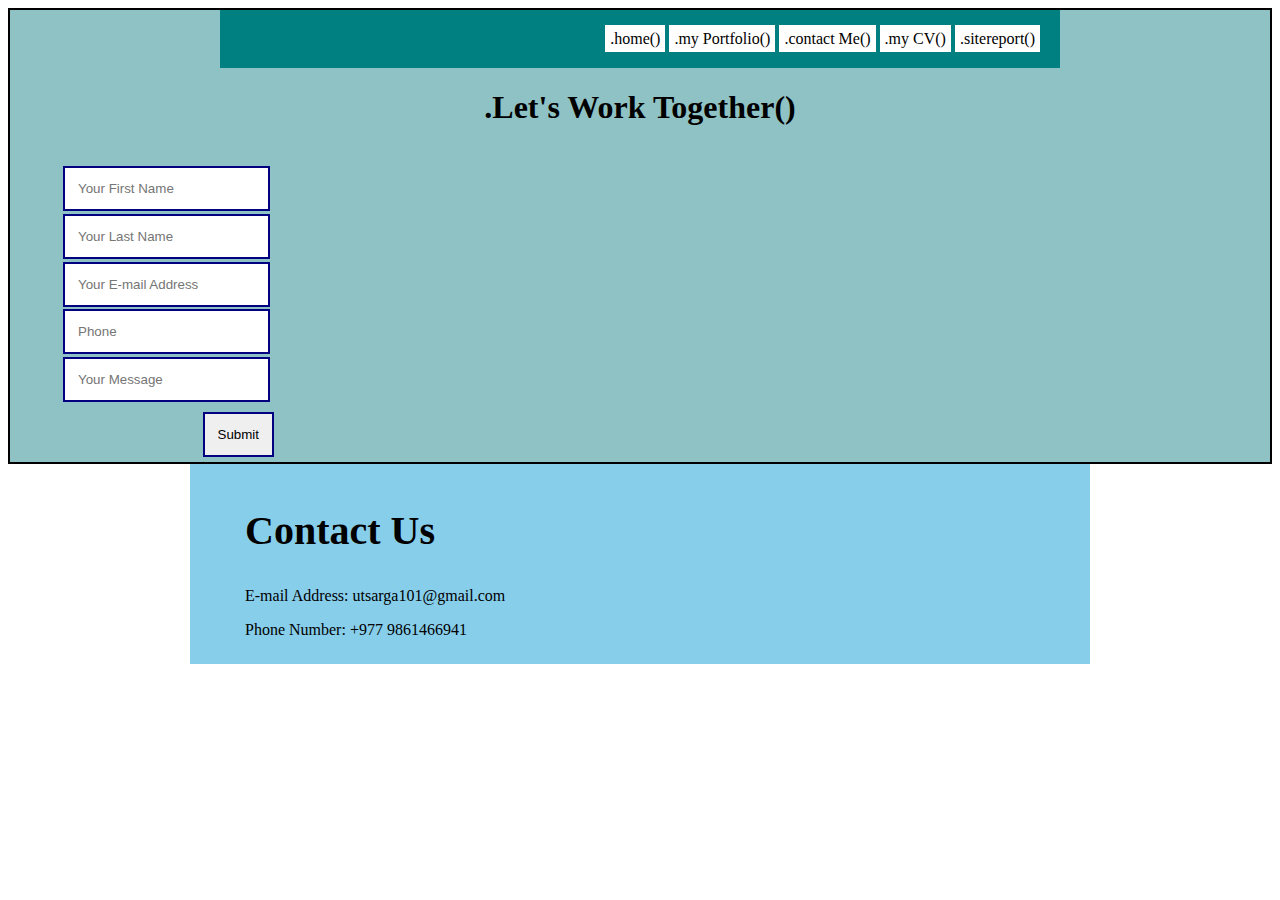
<file: contact.html>
<!DOCTYPE html>
<html lang="en">
<head>
    <meta charset="UTF-8">
    <title>Contact Me</title>
    <link rel="stylesheet" href="project.css">
    <link rel="stylesheet" href="responsive.css">
</head>
<body>
   <div class="alleyes">
    <div class="project">
   
        <label for="toggle">&#9776;</label>
        <input type="checkbox"  id="toggle">
    
    <div class="behappy">
        <a class="blueto" id="home" href="index.html">.home()</a>
        <a class="blueto" id="porta" href="portfolio.html">.my Portfolio()</a>
        <a class="blueto" id="conta" href="contact.html">.contact Me()</a>
        <a class="blueto" id="cv" href="cv.html">.my CV()</a>
        <a class="blueto" id="site" href="sitereport.html">.sitereport()</a>
    </div>
        
       </div>
<h1 class="livelie">
    .Let's Work Together()
</h1>

<form class="licensepls">
    <input class="alexa"  type="text" placeholder="Your First Name">
    <input class="alexa"  type="text" placeholder="Your Last Name">
    <input class="alexa"  type="text" placeholder="Your E-mail Address">
    <input class="alexa"  type="text" placeholder="Phone">
    <input class="alexa"  type="text" placeholder="Your Message">

</form>
<input class="alexa"  type="submit" name="Submit">

</div>
<footer class="wwwme">
<div class="payphone">
    <h2 class="nails" >Contact Us</h2>
        <p>E-mail Address: utsarga101@gmail.com</p>
        <p>Phone Number: +977 9861466941</p>
</div>
</footer>
</body>

</html>
</file>
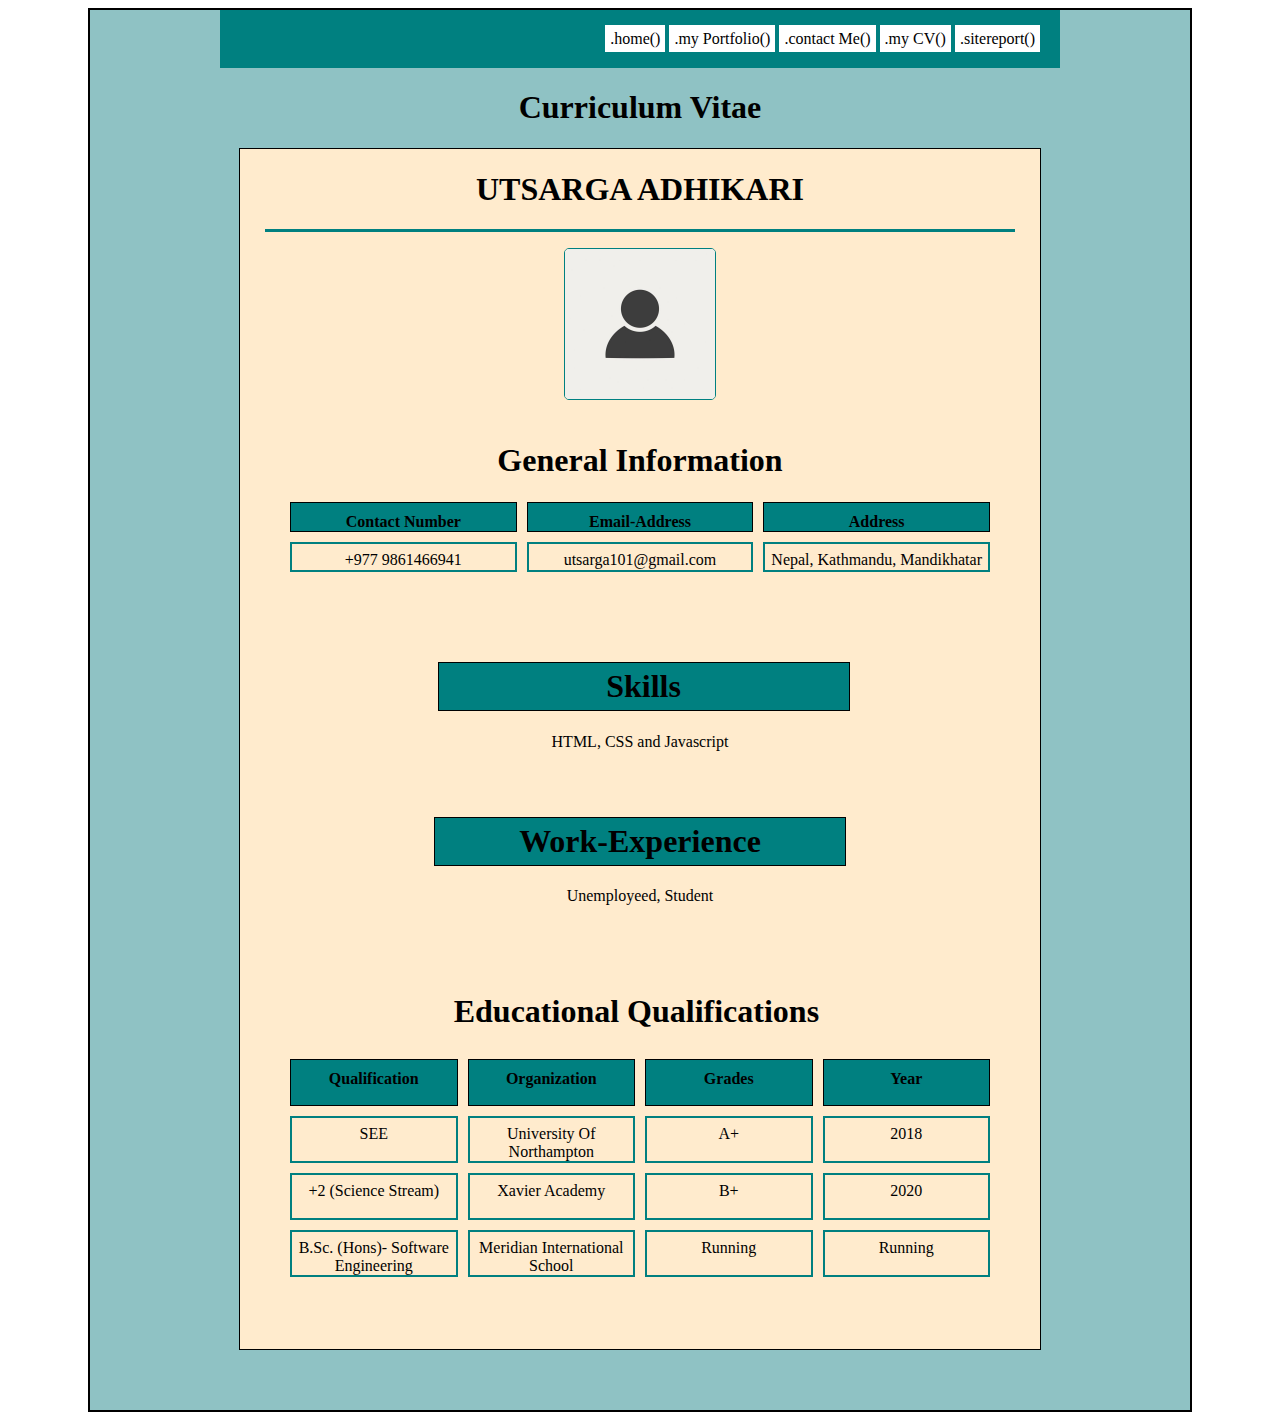
<file: cv.html>
<!DOCTYPE html>
<html lang="en">
<head>
    <meta charset="UTF-8">
    <title>Curriculum Vitae</title>
    <link rel="stylesheet" href="project.css">
    <link rel="stylesheet" href="responsive.css">

</head>
<body>
    <nav class="hamilton">
        <div class="project">
   
            <label for="toggle">&#9776;</label>
            <input type="checkbox"  id="toggle">
        
        <div class="behappy">
            <a class="blueto" id="home" href="index.html">.home()</a>
            <a class="blueto" id="porta" href="portfolio.html">.my Portfolio()</a>
            <a class="blueto" id="conta" href="contact.html">.contact Me()</a>
            <a class="blueto" id="cv" href="cv.html">.my CV()</a>
            <a class="blueto" id="site" href="sitereport.html">.sitereport()</a>
        </div>
            
           </div>
        <h1 class="vitae">Curriculum Vitae</h1>

        <div class="itstrap">
            <h1>UTSARGA ADHIKARI</h1>
            <div class="underline"></div>       
            
                <img class="beat" src="filter.jpg" alt="placeholder-image1">

        <div class="itshowqualiam">
           <h1>General Information</h1>
           
         
        <div class="dreamville">
            <div class="diva">Contact Number</div>
            <div class="divb">Email-Address</div>
            <div class="divc">Address</div>
            <div class="divj">Nepal, Kathmandu, Mandikhatar</div>
            
            
            <div class="divm">utsarga101@gmail.com</div>
            
            
            <div class="divp">+977 9861466941 </div>
            </div>

            <div class="skill">
                 <h1 class="skills">Skills</h1>
                <p>HTML, CSS and Javascript</p>
            </div>    

            <div class="job">
                <h1 class="skills">Work-Experience</h1>
                <p>Unemployeed, Student</p>
            </div>


        <div class="number">
            <h1 class="pour">Educational Qualifications</h1>
            <div class="d-dung">   
                <div class="diva">Qualification </div>
                <div class="divb">Organization </div>
                <div class="divc">Grades </div>
                <div class="divd">Year </div>
        
                <div class="dive">2018 </div>
                <div class="divf">2020 </div>
                <div class="divg">Running</div>
                <div class="divh"> Running</div>
                <div class="divi"> B+</div>
                <div class="divj">A+ </div>
                <div class="divk"> Meridian International School</div>
                <div class="divl"> Xavier Academy</div>
                <div class="divm"> University Of Northampton</div>
                <div class="divn">B.Sc. (Hons)- Software Engineering </div>
                <div class="divO">+2 (Science Stream) </div>
                <div class="divp">SEE </div>
                </div>

                
        </div>
        </div>
        </div>
    


    
</nav> 
</body>
</html>
</file>
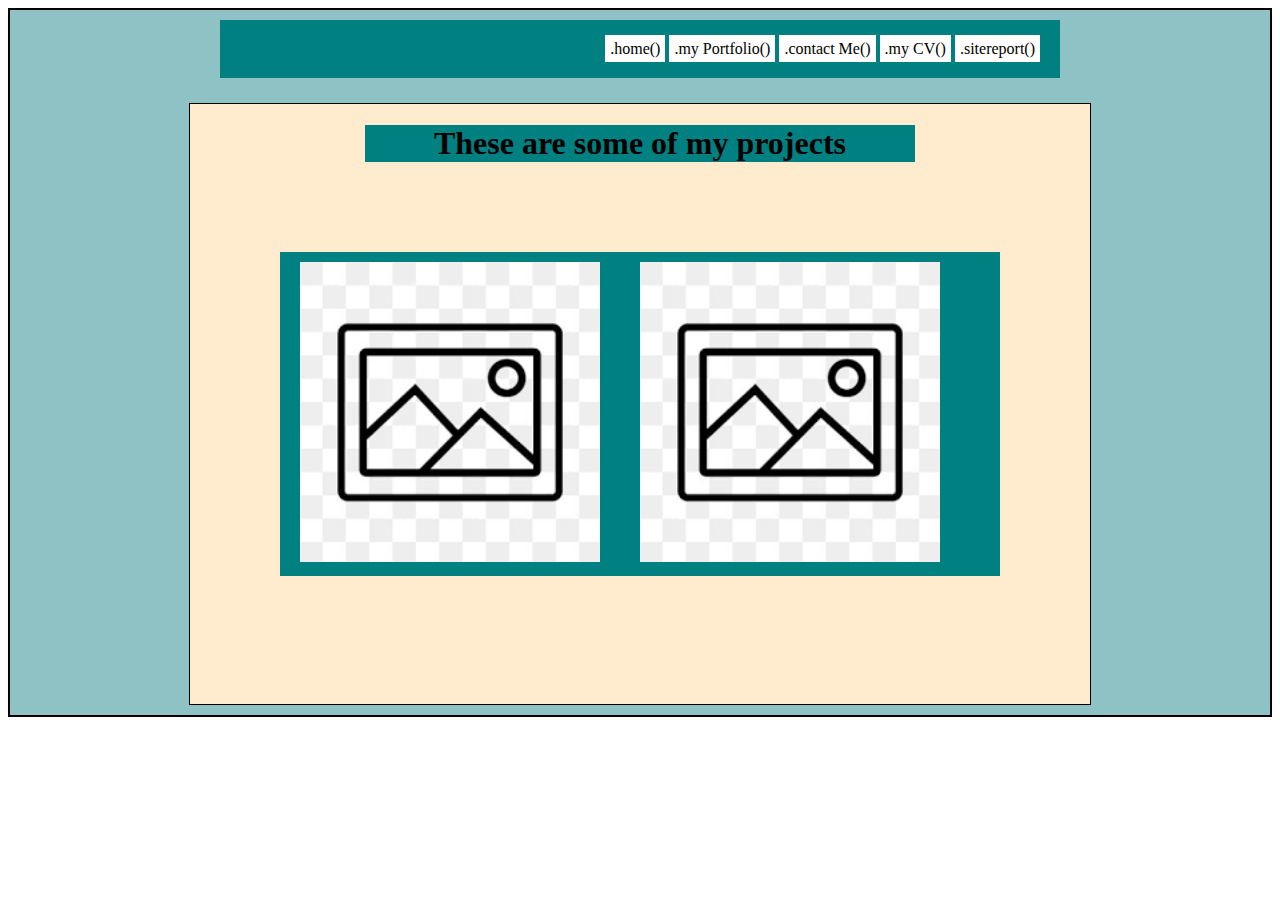
<file: portfolio.html>
<!DOCTYPE html>
<html lang="en">
<head>
    <meta charset="UTF-8">
    <title>Portfoilio</title>
    <link rel="stylesheet" href="project.css">
    <link rel="stylesheet" href="responsive.css">
</head>
<body class="chilla">

<div class="riseagain">  

    <div class="project">
   
        <label for="toggle">&#9776;</label>
        <input type="checkbox"  id="toggle">
    
    <div class="behappy">
        <a class="blueto" id="home" href="index.html">.home()</a>
        <a class="blueto" id="porta" href="portfolio.html">.my Portfolio()</a>
        <a class="blueto" id="conta" href="contact.html">.contact Me()</a>
        <a class="blueto" id="cv" href="cv.html">.my CV()</a>
        <a class="blueto" id="site" href="sitereport.html">.sitereport()</a>
    </div>
        
       </div>

<div class="divideme">
    <h1 class="mypole">These are some of my projects</h1>
    
    <div class="godparent">
        <div class="divi1"><img class="hanger" src="place.png" alt="placeholder-image"></div>
        <div class="divi2"><img class="hanger" src="place.png" alt="placeholder-image"></div>
     </div>
</div>
</div>
</body>
</html>
</file>
<file: project.css>
/*==============================index============================*/


.project{
    background-color: teal;
    width: 800px;
    text-align: right;
    padding: 20px 20px 20px 20px;
    margin-left: auto;
    margin-right: auto;   
}


#porta, #conta, #cv, #site, #home{
    text-decoration: none;
    color: black;
    background-color: white;
    padding: 5px 5px 5px 5px;
    transition-duration: 0.7s;
    font-family:  cursive;

}

#home:hover{
    background-color: black;
    color: white;
    padding: 10px 10px 10px 10px;
} 

#porta:hover{
    background-color: black;
    color: white;
    padding: 10px 10px 10px 10px;
}
#conta:hover{
    background-color: black;
    color: white;
    padding: 10px 10px 10px 10px;
}
#cv:hover{
    background-color: black;
    color: white;
    padding: 10px 10px 10px 10px;
}
#site:hover{
    background-color: black;
    color: white;
    padding: 10px 10px 10px 10px;
}


.coverme{
    background-color: rgb(143, 194, 196);
    width: 1300px;
    height: 600px;
    border: 2px solid black;
    margin-left: auto;
    margin-right: auto;
    transition-duration: 1s;
    animation-name: ahunnids;
    animation-duration: 1s;
    animation-fill-mode: both;
    animation-delay: 0.5s;
    
 }
 



.headme{
    font-family: 'Calligraffitti', cursive;
    text-align: center;
    margin-top: 2%;
    margin-right: 30%;
    animation-name: hire;
   animation-duration: 1s;
   animation-fill-mode: both;
   animation-delay: 2.5s;
}
.goal{
    text-align: center;
    font-size: larger;
    color:darkslateblue;
    animation-name: meplz;
    animation-duration: 1s;
    animation-fill-mode: both;
    animation-delay: 3s;
    margin-right: 30%;
 }

@keyframes  hire{
    from{opacity: 0;}
    to{opacity: 100%;}
}
@keyframes meplz{
    from{opacity: 0;}
    to{opacity: 100%;}
}

@keyframes ahunnids{
    from{opacity: 0; width: 0;}
    to{opacity: 100%; width: 100%;}
}
@keyframes rich{
    from{opacity: 0; width: 0;}
    to{opacity: 100%; width: 100%;}
}




.uttu{
    font-family: cursive;
    text-align:center;
    margin-top: 15%;
    animation-name: rich;
    animation-duration: 1s;
    animation-fill-mode: both;
    animation-delay: 1.5s;
  
}

/*==============================index============================*/

/*=============================contact===========================*/


.nutri{
    float: right;
    margin-top: 2%;
    margin-right: 2%;
}

.livelie{
    text-align: center;
   

}

.licensepls{
    width: 320px;
    margin-top: 3%;
}
.alexa{
    padding: 13px;
    margin-top: 0.8%;
    margin-left: 15%;
    border: 2px solid navy;
    transition-duration: 0.5s;
}
.alexa:hover{
    padding: 15px;
    font-size: large;
}


.alleyes{
    background-color: rgb(143, 194, 196);
    padding: 0 5px 5px 5px;
    border: 2px solid black;
    transition-duration: 1s;
}


.payphone{
    margin-left: 5%;
    width: 900px;
    padding: 10px;
    transition-duration: 1s;
}
.wwwme{
    background-color: skyblue;
    background-color: skyblue;
    width: 900px;
    height: 200px;
    transition-duration: 1s;
    margin-left: auto;
    margin-right: auto;
    
    transition-duration: 0.5s;
}


.nails{
    font-size: 40px;
}

/*=============================contact===========================*/

/*===========================sitereport===============================*/
.exp, .module, .ray, .pass{
    background-color: teal;
    color: white;
    width: 900px;
    text-align: center;
    margin-left: auto;
    margin-right: auto; 
    padding: 15px 15px 15px 15px;
    font-family: 'Calligraffitti';

}

.dontcross{
    height: 2px;
    width: 800px;
    background-color: teal;
    margin-left: auto;
    margin-right: auto;
}
.black{
    font-weight: bold;
}

.keepitsmall{
    width: 700px;
}

.port, .discuss, .progress, .valid{
    background-color: white;
    width: 900px;
    margin-left: auto;
    margin-right: auto;
    border: 3px black solid;
    padding: 10px 10px 10px ;
    transition-duration: 0.3s ;
    transition-timing-function: ease-out;
    

}

.port:hover, .discuss:hover, .progress:hover, .valid:hover{
    background-color: white;
    color: black;
    font-size: larger;
    width: 950px;
    padding: 20px;
}

.denver{
    background-color: rgb(143, 194, 196);
    transition-duration: 1s;
    border: 2px solid black;
    padding-bottom: 10px;
    
}
.denver:hover{
    transition-delay: 0.5s;
}

/*===========================sitereport===============================*/

/*===========================portfoilio================================*/

.mypole{
    background-color: teal;
    color: black;
    font-family: cursive;
    text-align: center;
    width: 550px;
    margin-left: auto;
    margin-right: auto;
}




.oneplusonetwo, .hitme{
    background-color: whitesmoke;
    border: 1px solid black;
    padding: 10px;
    margin-top: 5%;
    transition-duration: 0.5s;
}
.oneplusonetwo:hover{
    padding: 20px;
    background-color: black;
}
.hitme:hover{
    padding: 20px;
    background-color: black;
}

.divideme{
    background-color: blanchedalmond;
    height: 600px;
    border: 1px solid black;
    width: 900px;
    margin-left: auto;
    margin-right: auto;
    transition-duration: 1s;
    margin-top: 2%;
}

.chilla{
    
    transition-duration: 1s;
    border: 2px solid black;

}

.riseagain{
    background-color: rgb(143, 194, 196);
    padding: 10px;
}
.godparent{
display: grid;
grid-column-gap: 40px;
grid-template-columns: auto auto auto;
margin-top: 10%;
justify-content: center;
padding: 5px;
background-color: teal;
width: 700px;
margin-left: auto;
margin-right: auto;
padding: 10px 10px 10px 10px;
transition-duration: 1s;
}

.divi1, .divi2{
    transition-duration: 0.5s;
}
.divi1:hover{
    background-color: black;
    padding: 9px;
}
.divi2:hover{
    background-color: black;
    padding: 9px;
}
.hanger{
    height: 300px;
}
.valid{
    font-weight: bold;
}

/*===========================portfoilio================================*/
/*===========================cv================================*/
.hamilton{
    background-color:rgb(143, 194, 196);
    height: 1400px; 
    width: 1100px;
    margin-left: auto;
    margin-right: auto; 
    border: 2px solid black; 
}

.beat{
    width: 150px;
    margin-left: 14%;
    border: 1px solid teal;
    border-radius: 5px;
    margin: 2%;
}

.underline{
    background-color: teal;
    height: 3px;
    width: 750px;
    margin-left: auto;
    margin-right: auto;
}

.vitae{
    text-align: center;
}
.itstrap{
    text-align: center;
    background-color: blanchedalmond;
    width: 800px;
    height: 1200px;
    margin-left: auto;
    margin-right: auto;
    margin-top: 2%;
    border: 1px solid black;
}

.itshowqualiam{
    display: grid;
    justify-content: center;
}

.number{
    margin-top: 7%;
    margin-right: 1%;
}



.dreamville {
    display: grid;
    grid-template-columns: repeat(3, 1fr);
    grid-template-rows: repeat(2, 1fr);
    grid-column-gap: 10px;
    grid-row-gap: 10px;
    width: 700px;
    margin-left: auto;
    margin-right: auto;
    padding-top: 2px;

    }
    
    .diva { grid-area: 1 / 1 / 2 / 2; }
    .divb { grid-area: 1 / 2 / 2 / 3; }
    .divc { grid-area: 1 / 3 / 2 / 4; }
 
    .divj { grid-area: 2 / 3 / 3 / 4; }
    .divm{ grid-area: 2 / 2 / 3 / 3; }
   
    .divp { grid-area: 2 / 1 / 3 / 2; }



.d-dung {
    display: grid;
    grid-template-columns: repeat(4, 1fr);
    grid-template-rows: repeat(4, 1fr);
    grid-column-gap: 10px;
    grid-row-gap: 10px;

    width: 700px;
    margin-left: auto;
    margin-right: auto;
    padding: 8px;
    }
 

    .diva { grid-area: 1 / 1 / 2 / 2; }
    .divb { grid-area: 1 / 2 / 2 / 3; }
    .divc { grid-area: 1 / 3 / 2 / 4; }
    .divd { grid-area: 1 / 4 / 2 / 5; }
    .dive { grid-area: 2 / 4 / 3 / 5; }
    .divf { grid-area: 3 / 4 / 4 / 5; }
    .divg { grid-area: 4 / 4 / 5 / 5; }
    .divh { grid-area: 4 / 3 / 5 / 4; }
    .divi { grid-area: 3 / 3 / 4 / 4; }
    .divj { grid-area: 2 / 3 / 3 / 4; }
    .divk { grid-area: 4 / 2 / 5 / 3; }
    .divl { grid-area: 3 / 2 / 4 / 3; }
    .divm { grid-area: 2 / 2 / 3 / 3; }
    .divn { grid-area: 4 / 1 / 5 / 2; }
    .divO { grid-area: 3 / 1 / 4 / 2; }
    .divp { grid-area: 2 / 1 / 3 / 2; }

.diva, .divb, .divc, .divd{
    background-color: teal;
    text-align: center;
    padding-top: 10px;
    font-weight: bold;
    border: 1px solid black;
}

.dive, .divf, .divg, .divh, .divi, .divj, .divk, .divl, .divm, .divn, .divO, .divp{
    border: 2px solid teal;
    padding-top: 7px;
    text-align: center;
}

.skills{
    background-color: teal;
    border: 1px solid black;
    padding: 5px;
    width: 400px;
    margin-left: auto;
    margin-right: auto;
    margin-top: 40px;
}
.skill{
    width: 405px;
    margin-left: auto;
    margin-right: auto;
    margin-top: 40px;
    padding: 10px;
}
</file>
<file: responsive.css>
label{
    margin-top: 10px;
    color: white;
    font-size: 30px;
    display: none;
    width: 30px;
    margin-left: auto;
}
#toggle{
    display: none;
}


@media only screen and (max-width: 1140px){
    .blueto{
        display: block;
        width: 400px;
        margin-left: auto;
        border-bottom: 1px solid teal;
    }

    .blueto:hover{
            background-color: black;
            color: white;
    }

    label{
        display: block;
    }

    .behappy{
        display: none;
        text-align: center;
        transition-duration: 1s;
    }

    #toggle:checked + .behappy{
        display: block;
        transition-duration: 1s;
    }

}
</file>
